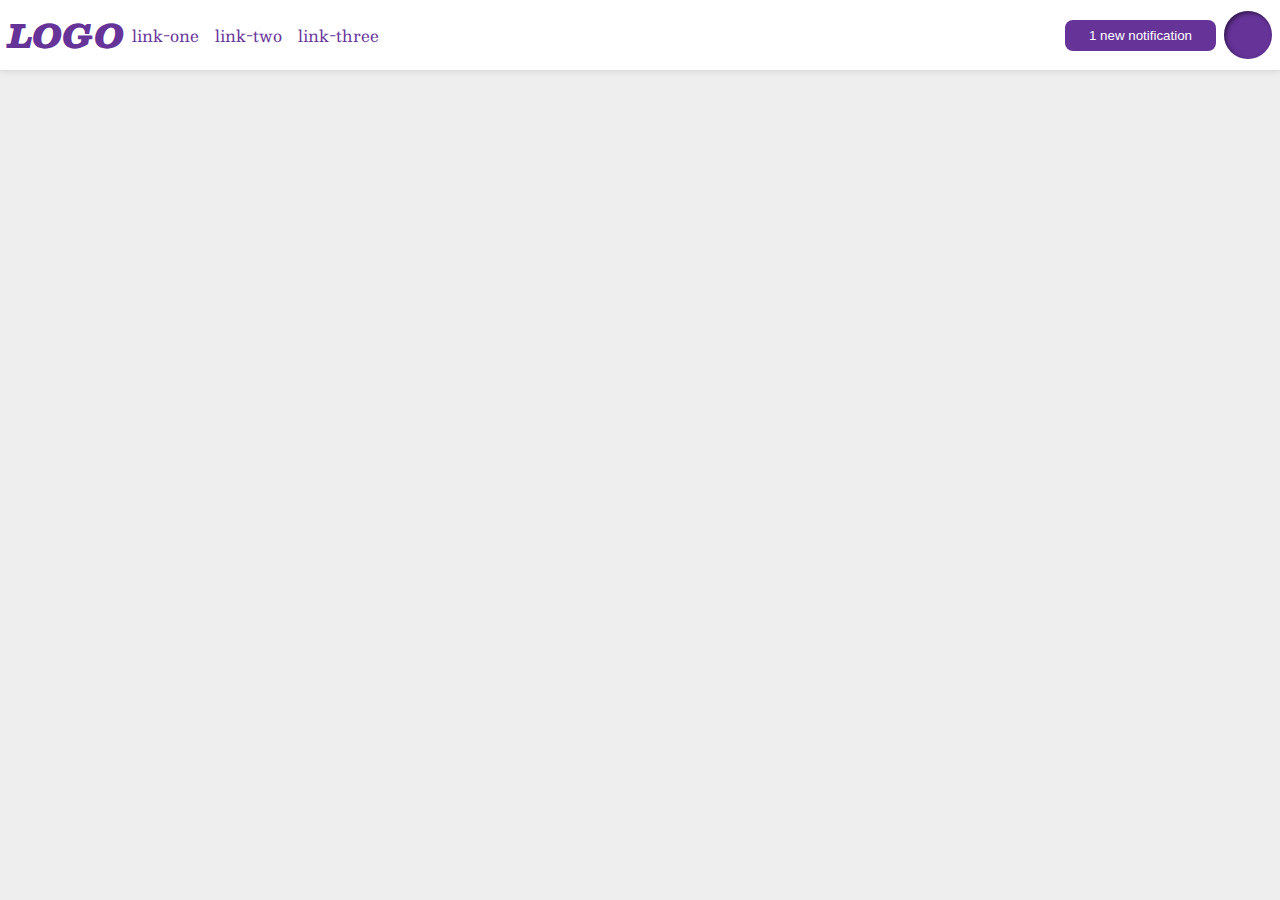
<file: foundations/flex/03-flex-header-2/index.html>
<!DOCTYPE html>
<html lang="en">
  <head>
    <meta charset="UTF-8">
    <meta http-equiv="X-UA-Compatible" content="IE=edge">
    <meta name="viewport" content="width=device-width, initial-scale=1.0">
    <title>Flex Header 2</title>
    <link rel="stylesheet" href="style.css">
  </head>
  <body>
    <div class="header">
      <div class="navigation">
        <div class="logo">
          LOGO
        </div>
        <ul class="links">
          <li><a href="https://google.com">link-one</a></li>
          <li><a href="https://google.com">link-two</a></li>
          <li><a href="https://google.com">link-three</a></li>
        </ul>
      </div>

      <div class="settings">
        <button class="notifications">
          1 new notification
        </button>
        <div class="profile-image"></div>
      </div>
    </div>
  </body>
</html>
</file>
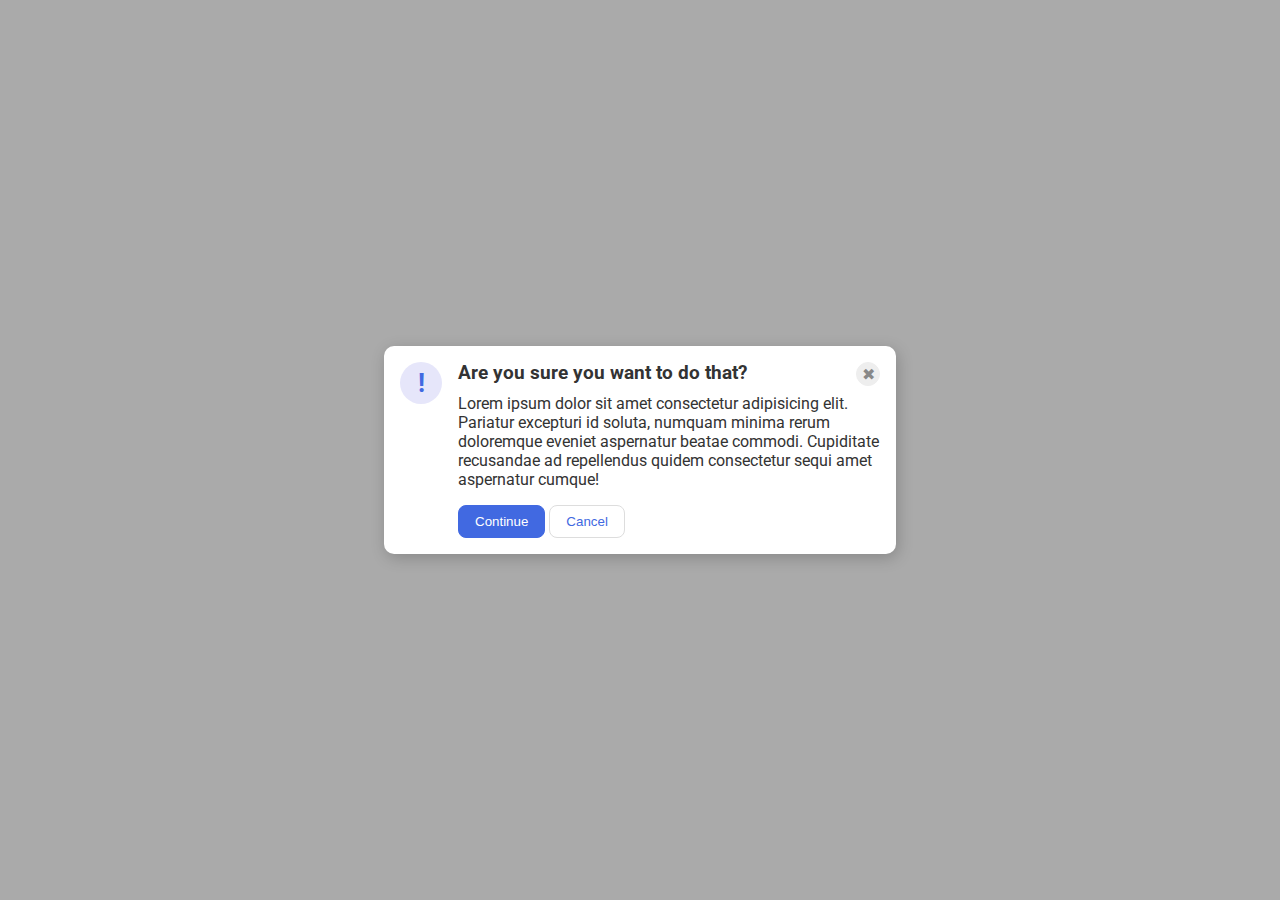
<file: foundations/flex/05-flex-modal/index.html>
<!DOCTYPE html>
<html lang="en">
  <head>
    <meta charset="UTF-8">
    <meta http-equiv="X-UA-Compatible" content="IE=edge">
    <meta name="viewport" content="width=device-width, initial-scale=1.0">
    <link rel="stylesheet" href="style.css">
    <title>Modal</title>
  </head>
  <body>
    <div class="modal">
      
    <div class="icon">!</div>
  
    <div class="content">
      <div class="header">
        <h3 class="message-title">Are you sure you want to do that?</h3>
        <button class="close-button">✖</button>
      </div>
      
      <div class="text">Lorem ipsum dolor sit amet consectetur adipisicing elit. Pariatur excepturi id soluta, numquam minima rerum doloremque eveniet aspernatur beatae commodi. Cupiditate recusandae ad repellendus quidem consectetur sequi amet aspernatur cumque!</div>
    
      <div class="message-controle">
        <button class="continue">Continue</button>     
        <button class="cancel">Cancel</button>
      </div>
    </div>

    </div>
  </body>
</html>
</file>
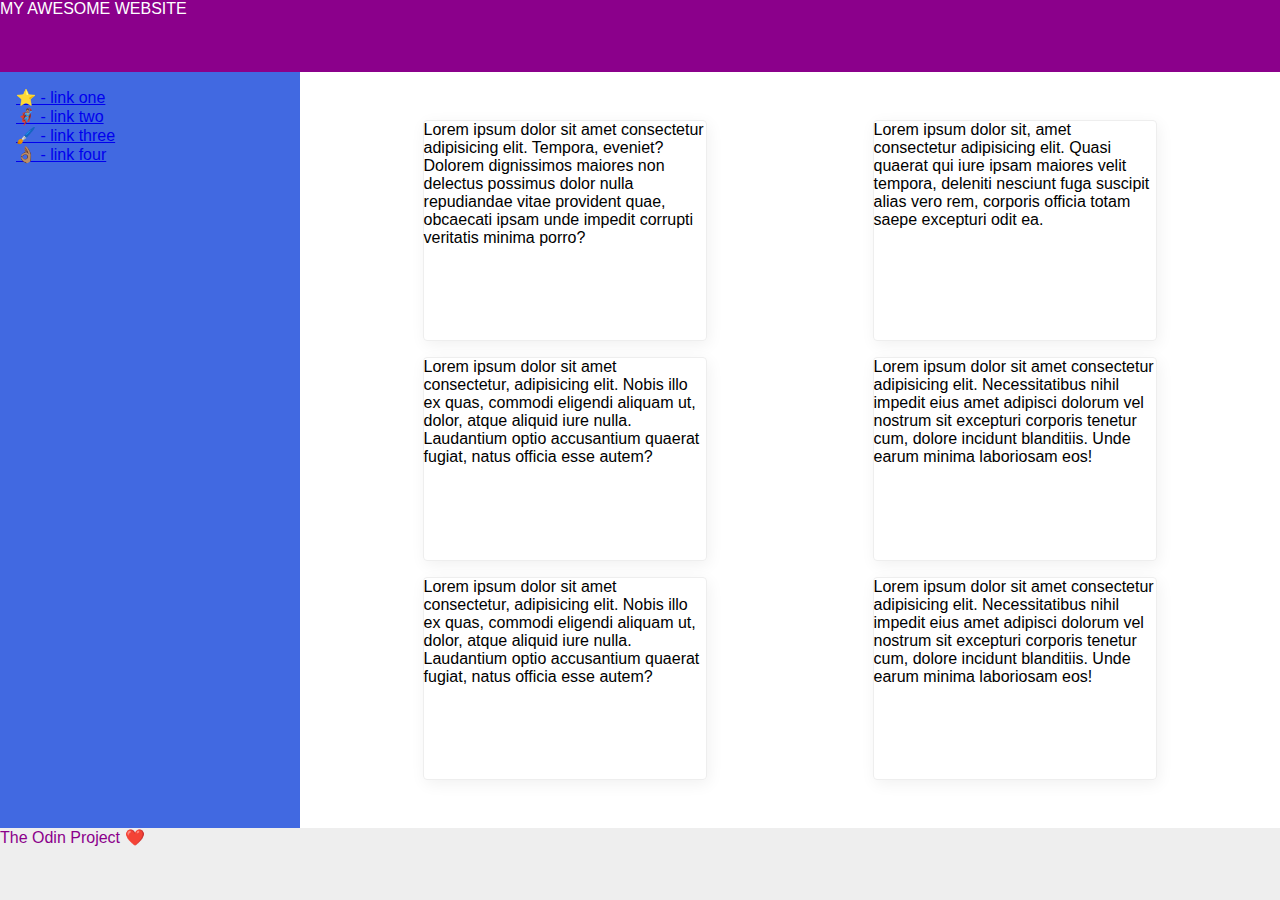
<file: foundations/flex/07-flex-layout-2/index.html>
<!DOCTYPE html>
<html lang="en">
  <head>
    <meta charset="UTF-8">
    <meta http-equiv="X-UA-Compatible" content="IE=edge">
    <meta name="viewport" content="width=device-width, initial-scale=1.0">
    <title>The Holy Grail</title>
    <link rel="stylesheet" href="style.css">
  </head>
  <body>
    <div class="header">
      MY AWESOME WEBSITE
    </div>
    
    <div class="center">
      <div class="sidebar">
        <ul>
          <li><a href="#">⭐ - link one</a></li>
          <li><a href="#">🦸🏽‍♂️ - link two</a></li>
          <li><a href="#">🖌️ - link three</a></li>
          <li><a href="#">👌🏽 - link four</a></li>
        </ul>
      </div>
  
      <div class="content">
        <div class="card">Lorem ipsum dolor sit amet consectetur adipisicing elit. Tempora, eveniet? Dolorem dignissimos maiores non delectus possimus dolor nulla repudiandae vitae provident quae, obcaecati ipsam unde impedit corrupti veritatis minima porro?</div>
        <div class="card">Lorem ipsum dolor sit, amet consectetur adipisicing elit. Quasi quaerat qui iure ipsam maiores velit tempora, deleniti nesciunt fuga suscipit alias vero rem, corporis officia totam saepe excepturi odit ea.</div>
        <div class="card">Lorem ipsum dolor sit amet consectetur, adipisicing elit. Nobis illo ex quas, commodi eligendi aliquam ut, dolor, atque aliquid iure nulla. Laudantium optio accusantium quaerat fugiat, natus officia esse autem?</div>
        <div class="card">Lorem ipsum dolor sit amet consectetur adipisicing elit. Necessitatibus nihil impedit eius amet adipisci dolorum vel nostrum sit excepturi corporis tenetur cum, dolore incidunt blanditiis. Unde earum minima laboriosam eos!</div>
        <div class="card">Lorem ipsum dolor sit amet consectetur, adipisicing elit. Nobis illo ex quas, commodi eligendi aliquam ut, dolor, atque aliquid iure nulla. Laudantium optio accusantium quaerat fugiat, natus officia esse autem?</div>
        <div class="card">Lorem ipsum dolor sit amet consectetur adipisicing elit. Necessitatibus nihil impedit eius amet adipisci dolorum vel nostrum sit excepturi corporis tenetur cum, dolore incidunt blanditiis. Unde earum minima laboriosam eos!</div>  
      </div>
    </div>
    
    <div class="footer">
      The Odin Project ❤️
    </div>
  </body>
</html>
</file>
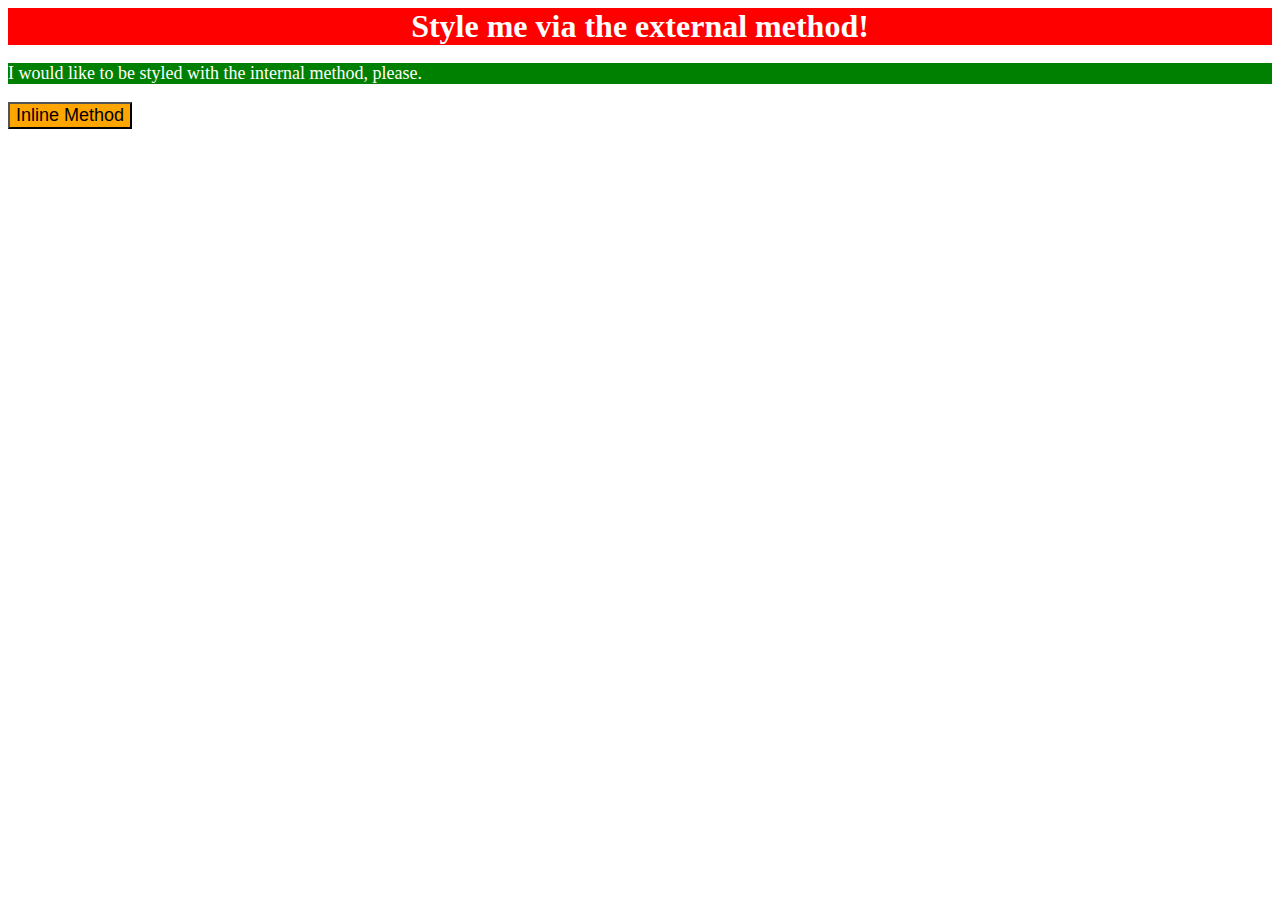
<file: foundations/intro-to-css/01-css-methods/index.html>
<!DOCTYPE html>
<html lang="en">
  <head>
    <meta charset="UTF-8">
    <meta http-equiv="X-UA-Compatible" content="IE=edge">
    <meta name="viewport" content="width=device-width, initial-scale=1.0">
    <title>Methods for Adding CSS</title>
    <link rel="stylesheet" href="style.css">
    <style>
      p {
        background-color: green;
        color: white;
        font-size: 18px;
      }
    </style>
  </head>
  <body>
    <div>Style me via the external method!</div>
    <p>I would like to be styled with the internal method, please.</p>
    <button style="background-color: orange; font-size: 18px;">Inline Method</button>
  </body>
</html>
</file>
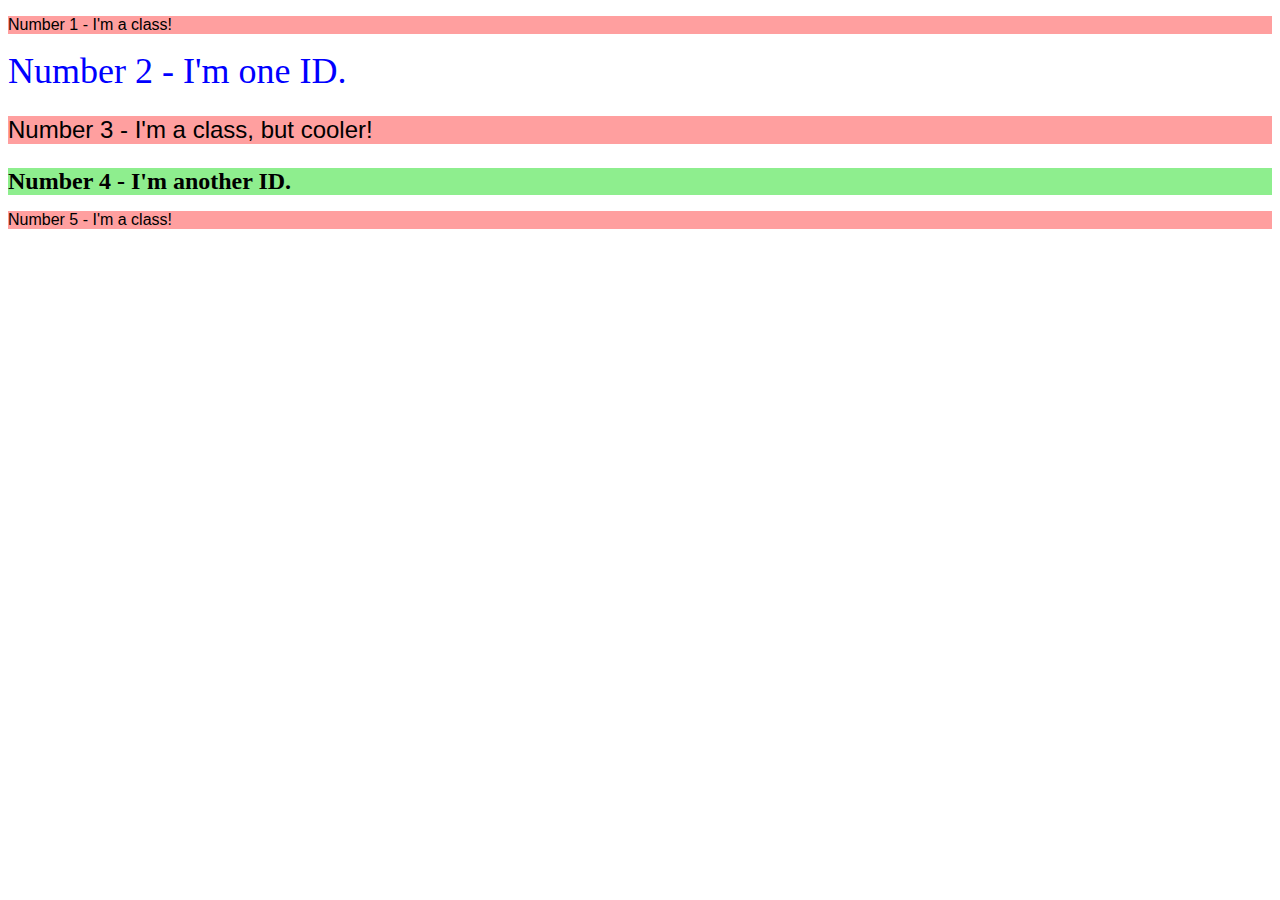
<file: foundations/intro-to-css/02-class-id-selectors/index.html>
<!DOCTYPE html>
<html lang="en">
  <head>
    <meta charset="UTF-8">
    <meta http-equiv="X-UA-Compatible" content="IE=edge">
    <meta name="viewport" content="width=device-width, initial-scale=1.0">
    <title>Class and ID Selectors</title>
    <link rel="stylesheet" href="style.css">
  </head>
  <body>
    <p class="odd">Number 1 - I'm a class!</p>
    <div id="element2">Number 2 - I'm one ID.</div>
    <p class="odd bigger">Number 3 - I'm a class, but cooler!</p>
    <div id="element4">Number 4 - I'm another ID.</div>
    <p class="odd">Number 5 - I'm a class!</p>
  </body>
</html>
</file>
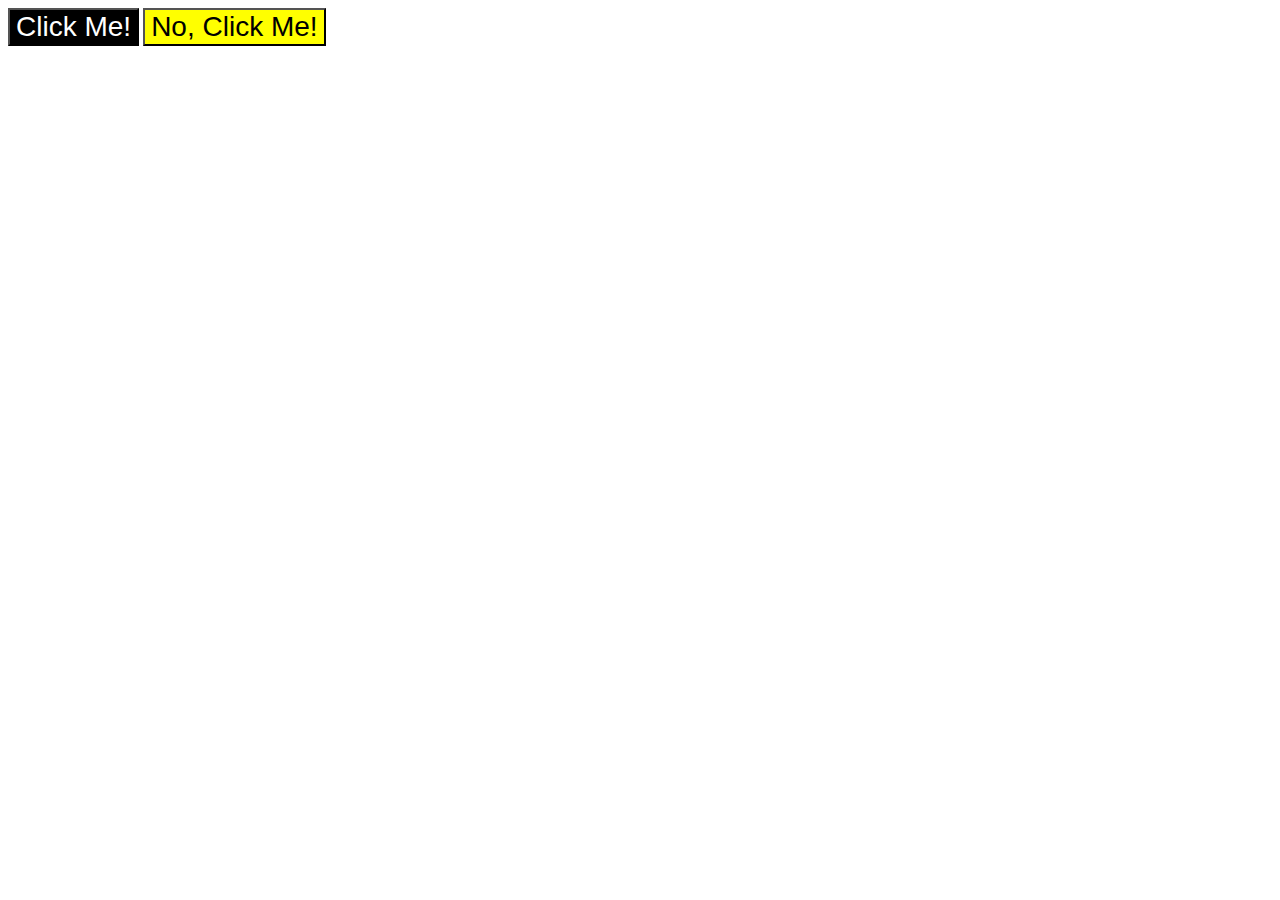
<file: foundations/intro-to-css/03-grouping-selectors/index.html>
<!DOCTYPE html>
<html lang="en">
  <head>
    <meta charset="UTF-8">
    <meta http-equiv="X-UA-Compatible" content="IE=edge">
    <meta name="viewport" content="width=device-width, initial-scale=1.0">
    <title>Grouping Selectors</title>
    <link rel="stylesheet" href="style.css">
  </head>
  <body>
    <button class="first both">Click Me!</button>
    <button class="second both">No, Click Me!</button>
  </body>
</html>
</file>
<file: foundations/flex/03-flex-header-2/style.css>
/* this is some magical font-importing.  
you'll learn about it later. */
@import url('https://fonts.googleapis.com/css2?family=Besley:ital,wght@0,400;1,900&display=swap');

body {
  margin: 0;
  background: #eee;
  font-family: Besley, serif;
}

.header {
  background: white;
  border-bottom: 1px solid #ddd;
  box-shadow: 0 0 8px rgba(0,0,0,.1);
}

.profile-image {
  background: rebeccapurple;
  box-shadow: inset 2px 2px 4px rgba(0,0,0,.5);
  border-radius: 50%;
  width: 48px;
  height: 48px;
}

.logo {
  color: rebeccapurple;
  font-size: 32px;
  font-weight: 900;
  font-style: italic;
}

button {
  border: none;
  border-radius: 8px;
  background: rebeccapurple;
  color: white;
  padding: 8px 24px;
}

a {
  /* this removes the line under our links */
  text-decoration: none;
  color: rebeccapurple;
}

ul {
  list-style-type: none;
}

/* solution */

.header{
  display: flex;
  align-items: center;
  justify-content: space-between;

  padding: 8px;
}

.header {
  display: flex;
  justify-content: space-between;
  padding: 8px;
}

ul {
  display: flex;

  padding: 0px;
  margin: 0px;
  gap: 16px;
}

.settings,
.navigation {
  display: flex;
  align-items: center;
  gap: 8px;
}
</file>
<file: foundations/flex/05-flex-modal/style.css>
@import url('https://fonts.googleapis.com/css2?family=Roboto:wght@400;700&display=swap');

html, body {
  height: 100%;
}

body {
  font-family: Roboto, sans-serif;
  margin: 0;
  background: #aaa;
  color: #333;
  /* I'll give you this one for free lol */
  display: flex;
  align-items: center;
  justify-content: center;
}

.modal {
  background: white;
  width: 480px;
  border-radius: 10px;
  box-shadow: 2px 4px 16px rgba(0,0,0,.2);
}

.icon {
  color: royalblue;
  font-size: 26px;
  font-weight: 700;
  background: lavender;
  width: 42px;
  height: 42px;
  border-radius: 50%;
  display: flex;
  align-items: center;
  justify-content: center;
}

.close-button {
  background: #eee;
  border-radius: 50%;
  color: #888;
  font-weight: 400;
  font-size: 16px;
  height: 24px;
  width: 24px;
  display: flex;
  align-items: center;
  justify-content: center;
  border: 1px solid #eee;
  padding: 0;
}

button {
  cursor: pointer;
  padding: 8px 16px;
  border-radius: 8px;
}

button.continue {
  background: royalblue;
  border: 1px solid royalblue;
  color: white;
}

button.cancel {
  background: white;
  border: 1px solid #ddd;
  color: royalblue;
}

/* flex properties */

div.modal {
  display: flex;
  padding: 16px;
}

div.icon {
  margin-right: 16px;
  flex-shrink: 0;
}

div.content {
  display: flex;
  flex-direction: column;
}

div.header {
  display: flex;
  align-items: flex-start;
}

h3.message-title {
  flex: 1;
  margin: 0;
}

div.text {
  margin: 8px 0 16px 0;
}
</file>
<file: foundations/flex/07-flex-layout-2/style.css>
body {
  font-family: -apple-system, BlinkMacSystemFont, 'Segoe UI', Roboto, Oxygen, Ubuntu, Cantarell, 'Open Sans', 'Helvetica Neue', sans-serif;
  margin: 0;
  min-height: 100vh;
}

.header {
  height: 72px;
  background: darkmagenta;
  color: white;
}

.footer {
  height: 72px;
  background: #eee;
  color: darkmagenta;
}

.sidebar {
  width: 300px;
  background: royalblue;
  box-sizing: border-box;
}

.card {
  border: 1px solid #eee;
  box-shadow: 2px 4px 16px rgba(0,0,0,.06);
  border-radius: 4px;
}

/* solution */

body {
  display: flex;
  flex-direction: column;
  justify-content: space-between;
}

.center {
  flex: auto;
  display: flex;
}

.sidebar {
  padding: 16px;
  flex: 0 0 300px;
}

.sidebar ul {
  padding: 0;
  margin: 0;
  list-style-type: none;
}

.content {
  padding: 48px;
  display: flex;
  justify-content: space-around;
  flex-wrap: wrap;

  gap: 16px;
}

.content div {
  width: 32%;
  flex: 0 0 auto;
}
</file>
<file: foundations/intro-to-css/01-css-methods/style.css>
div {
    background-color: red;
    color: white;
    font-size: 32px;
    font-weight: bold;
    text-align: center;
}
</file>
<file: foundations/intro-to-css/02-class-id-selectors/style.css>
.odd {
    background-color: rgb(255, 159, 159);
    font-family: Verdana, "Dejavu-sans", sans-serif;
}

.bigger {
    font-size: 24px;
}

#element2 {
    color: rgb(0, 0, 255);
    font-size: 36px;
}

#element4 {
    background-color: rgb(142, 238, 142);
    font-weight: bold;
    font-size: 24px;
}
</file>
<file: foundations/intro-to-css/03-grouping-selectors/style.css>
.both {
    font-size: 28px;
    font-family: 'Helvetica', 'Times New Roman', sans-serif;
}

.first {
    background-color: black;
    color: white;
}

.second {
    background-color: yellow;
}
</file>
